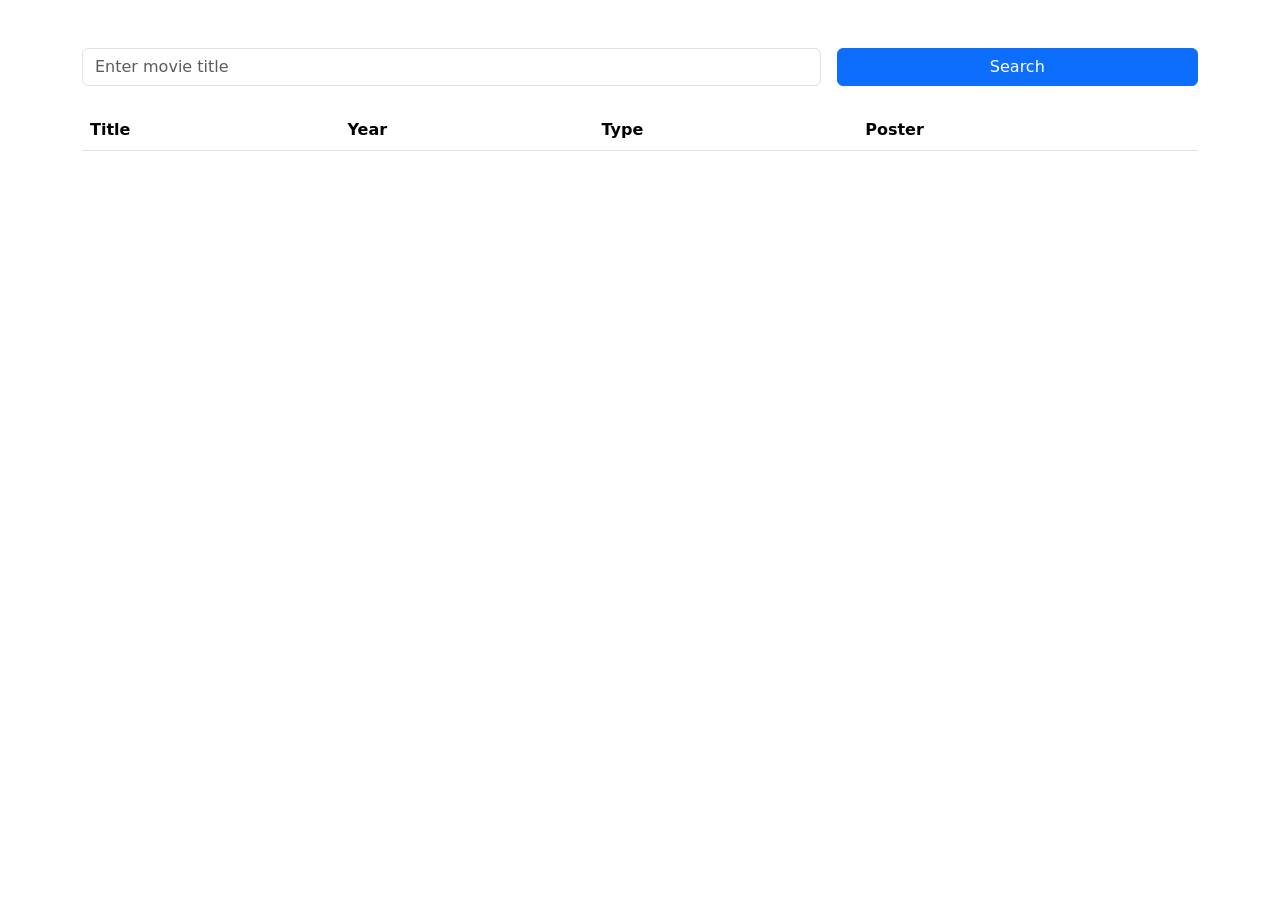
<file: new/index.html>
<!DOCTYPE html>
<html lang="en">

<head>
    <meta charset="UTF-8" />
    <meta name="viewport" content="width=device-width, initial-scale=1.0" />
    <meta http-equiv="X-UA-Compatible" content="ie=edge" />
    <title>Movie Search</title>
    <link rel="stylesheet" href="https://cdn.jsdelivr.net/npm/bootstrap@5.0.2/dist/css/bootstrap.min.css"
        integrity="sha384-EVSTQN3/azprG1Anm3QDgpJLIm9Nao0Yz1ztcQTwFspd3yD65VohhpuuCOmLASjC" crossorigin="anonymous" />
</head>

<body>
    <div class="container my-5">
        <form id="search-form" class="row g-3">
            <div class="col-md-8">
                <input type="text" class="form-control" id="search-input" placeholder="Enter movie title" />
            </div>
            <div class="col-md-4">
                <button type="submit" class="btn btn-primary w-100">Search</button>
            </div>
        </form>
        <div class="row mt-4">
            <div class="col">
                <table id="movie-table" class="table table-striped">
                    <thead>
                        <tr>
                            <th>Title</th>
                            <th>Year</th>
                            <th>Type</th>
                            <th>Poster</th>
                        </tr>
                    </thead>
                    <tbody></tbody>
                </table>
            </div>
        </div>
    </div>

    <script src="https://cdn.jsdelivr.net/npm/bootstrap@5.0.2/dist/js/bootstrap.bundle.min.js"
        integrity="sha384-MrcW6ZMFYlzcLA8Nl+NtUVF0sA7MsXsP1UyJoMp4YLEuNSfAP+JcXn/tWtIaxVXM"
        crossorigin="anonymous"></script>

    <script>
        const apiKey = "9234bccb";
        const form = document.getElementById("search-form");
        const input = document.getElementById("search-input");
        const tableBody = document.querySelector("#movie-table tbody");

        form.addEventListener("submit", (e) => {
            e.preventDefault();

            const searchQuery = input.value.trim();

            fetch(`http://www.omdbapi.com/?apikey=${apiKey}&s=${searchQuery}`)
                .then((res) => res.json())
                .then((data) => {
                    if (data.Response === "False") {
                        tableBody.innerHTML = `<tr><td colspan="4">${data.Error}</td></tr>`;
                    } else {
                        tableBody.innerHTML = data.Search.map(
                            (movie) => `<tr>
                  <td>${movie.Title}</td>
                  <td>${movie.Year}</td>
                  <td>${movie.Type}</td>
                  <td><img src="${movie.Poster}" height="200" alt="${movie.Title} poster"></td>
                </tr>`
                        ).join("");
                    }
                })
                .catch((err) => {
                    console.error(err);
                    tableBody.innerHTML = `<tr><td colspan="4">An error occurred. Please try again later.</td></tr>`;
                });
        });
    </script>
</body>

</html>
</file>
